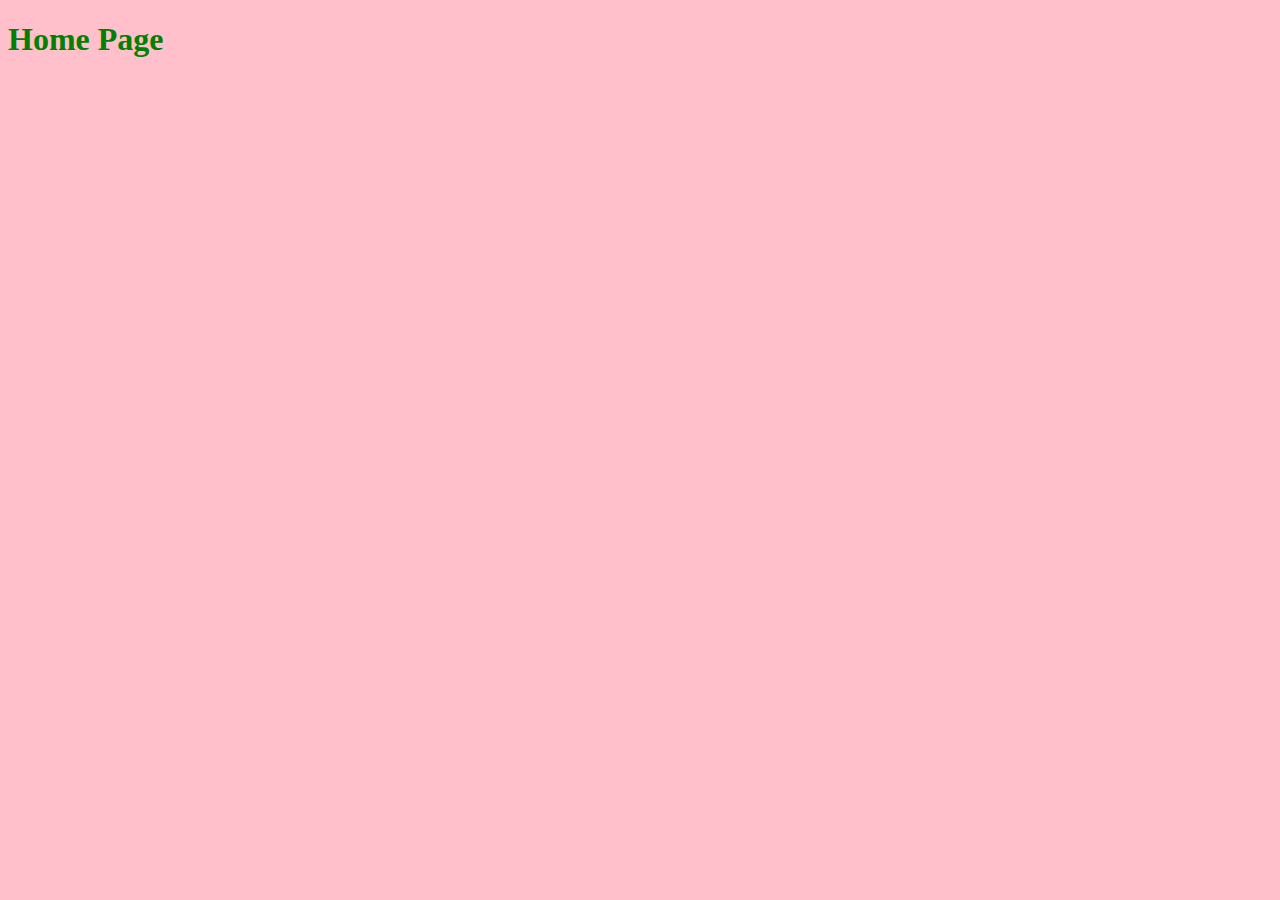
<file: index.html>
<!DOCTYPE html>
<html lang="en" dir="ltr">
  <head>
    <meta charset="utf-8">
    <title>Index</title>
    <link rel="stylesheet" href="app.css">
  </head>
  <body>

    <h1>Home Page</h1>

  </body>
</html>
</file>
<file: app.css>
body {

  background-color: pink
}

h1{

  color: green
}
</file>
